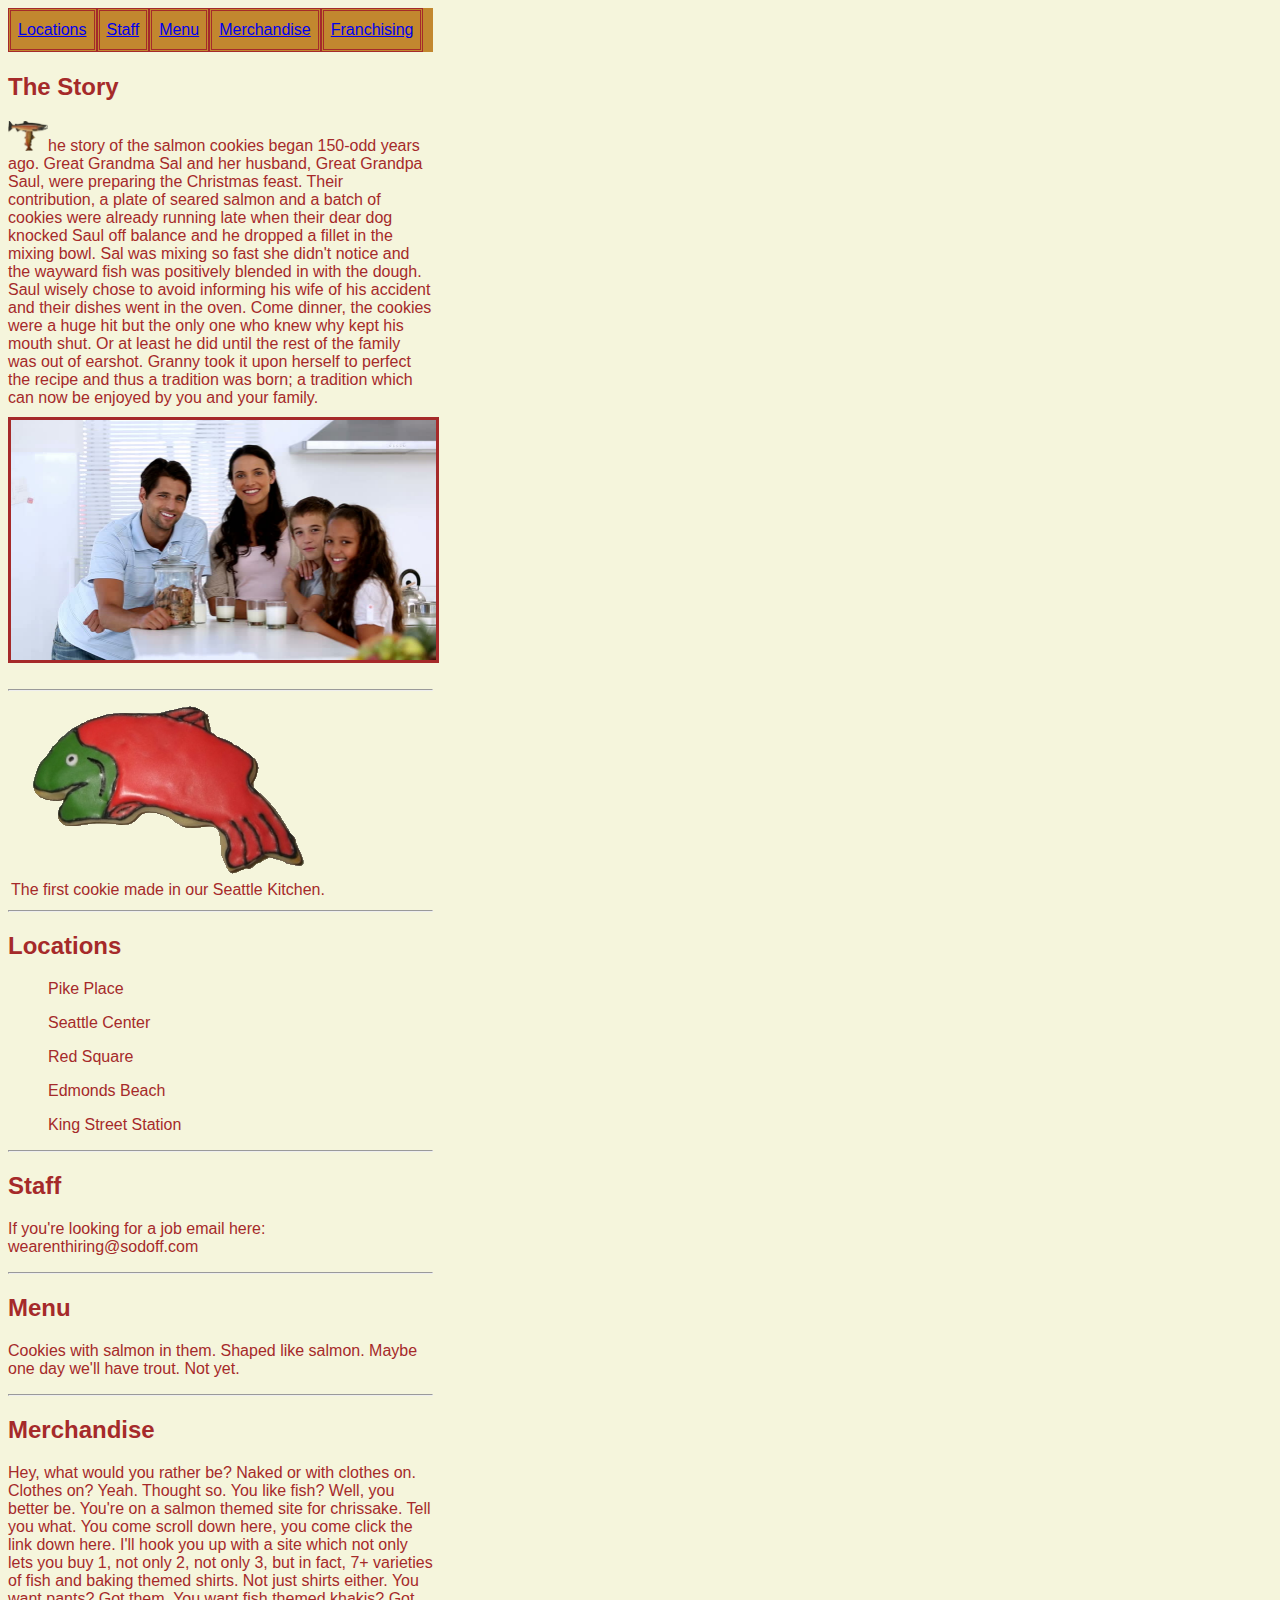
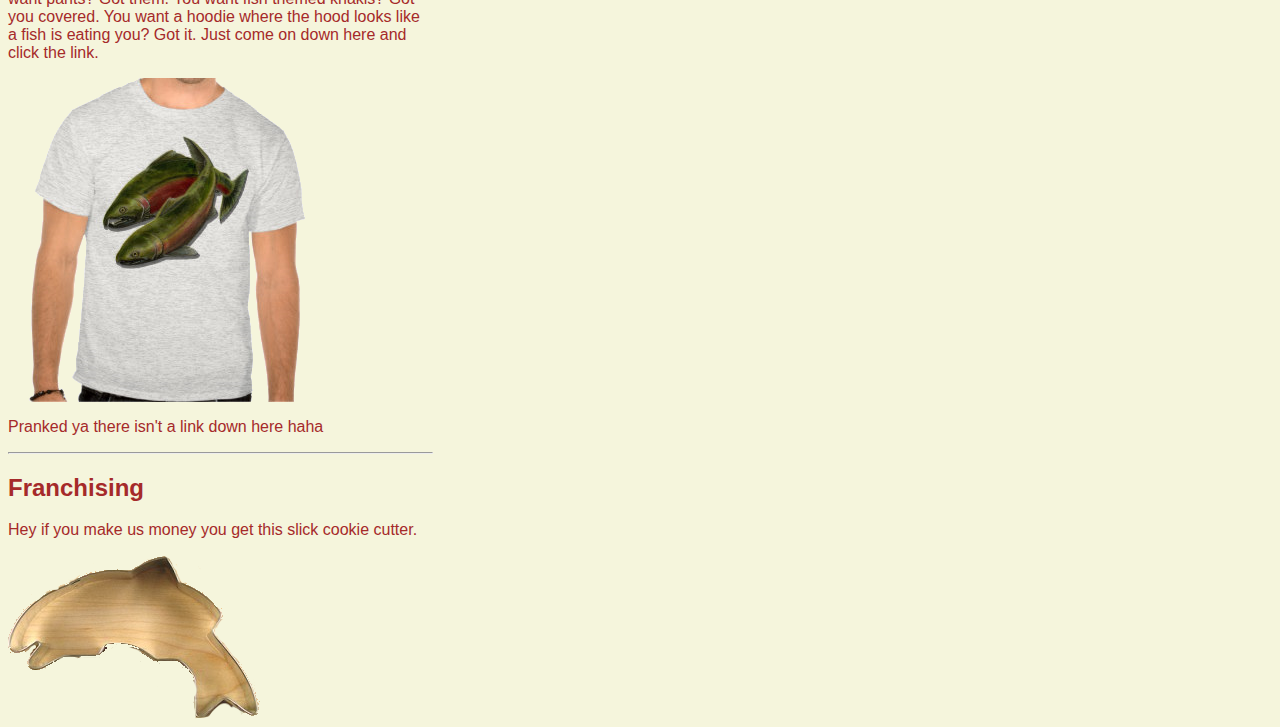
<file: index.html>
<link href="css/index.css" rel="stylesheet">
<head><title>Sal's Scrumptious Salmon Snickerdoodles</title></head><body>
    <div id='topnav'class='navbar'>
    <a class='active' href='#locations'>Locations</a>
    <a href='#staff'>Staff</a>
    <a href='#menu'>Menu</a>
    <a href='#merchandise'>Merchandise</a>
    <a href='#franchising'>Franchising</a>
    </div>
    <h1></h1>
    <h2>The Story</h2>
    
    <p1><img src='images/fishT.png' id='fisht' width='40px' height='30px'>he story of the salmon cookies began 150-odd years ago. Great Grandma Sal and her husband, Great Grandpa Saul, were preparing the Christmas feast. Their contribution, a plate of seared salmon and a batch of cookies were already running late when their dear dog knocked Saul off balance and he dropped a fillet in the mixing bowl. Sal was mixing so fast she didn't notice and the wayward fish was positively blended in with the dough. Saul wisely chose to avoid informing his wife of his accident and their dishes went in the oven. Come dinner, the cookies were a huge hit but the only one who knew why kept his mouth shut. Or at least he did until the rest of the family was out of earshot. Granny took it upon herself to perfect the recipe and thus a tradition was born; a tradition which can now be enjoyed by you and your family.</p1>
    <div class='imagediv'><img src='images/family.jpg' id='family'></div>
    <br>
    <hr>
    <table><tr><th><img src='images/frosted-cookie.png'></th></tr>
    <tr><td>The first cookie made in our Seattle Kitchen.</td></tr></table>
<hr>
<h2 id='locations'>Locations</h2>
<li id='locationlist' class='list'><ul>Pike Place</ul><ul>Seattle Center</ul><ul>Red Square</ul><ul>Edmonds Beach</ul><ul>King Street Station</ul></li>
<hr>
<h2 id='staff'>Staff</h2>
<p>If you're looking for a job email here: wearenthiring@sodoff.com</p>
<hr>
<h2 id='menu'>Menu</h2>
<p>Cookies with salmon in them. Shaped like salmon. Maybe one day we'll have trout. Not yet.</p>
<hr>
<h2 id='merchandise'>Merchandise</h2>
<p>Hey, what would you rather be? Naked or with clothes on. Clothes on? Yeah. Thought so. You like fish? Well, you better be. You're on a salmon themed site for chrissake. Tell you what. You come scroll down here, you come click the link down here. I'll hook you up with a site which not only lets you buy 1, not only 2, not only 3, but in fact, 7+ varieties of fish and baking themed shirts. Not just shirts either. You want pants? Got them. You want fish themed khakis? Got you covered. You want a hoodie where the hood looks like a fish is eating you? Got it. Just come on down here and click the link.</p>
<img src='images/shirt.png'>
<p>Pranked ya there isn't a link down here haha</p>
<hr>
<h2 id='franchising'>Franchising</h2>
<p>Hey if you make us money you get this slick cookie cutter.</p>
<img src='images/cutter.png'>
</body>
</file>
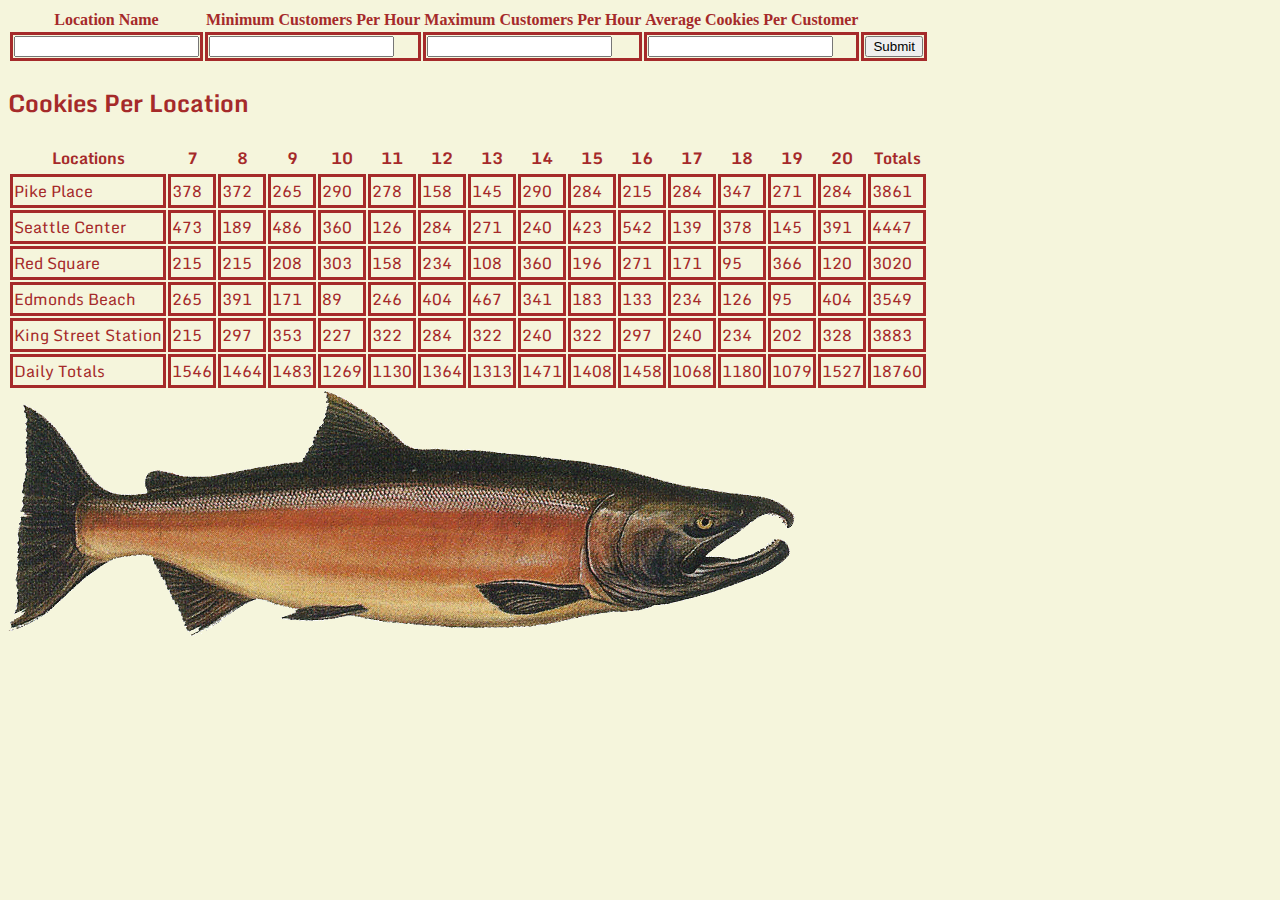
<file: sales.html>
<html></html>
<head>
<link href="https://fonts.googleapis.com/css?family=Monda" rel="stylesheet">
<link href="css/data.css" rel="stylesheet">
<title>Data Management</title>
</head>
<body>
<table id='input'><tr><th>Location Name</th><th>Minimum Customers Per Hour</th><th>Maximum Customers Per Hour</th><th>Average Cookies Per Customer</th></tr><tr><td><input type='text'id='newLocation'></td><td><input type='text' id='newMinCust'></td><td><input type='text' id='newMaxCust'></td><td><input type='text' id='newAvgCook'></td><td><input type='submit' id='submitButton'></td></tr></table>
<h2>Cookies Per Location</h2>
<table id='sales'></table>
</body>
<script src="js/scripts.js" type="text/javascript"></script>
<img src="images/salmon.png" id='fishpicture' alt="The branch mascot, Sam the salmon" title="The branch mascot, Sam the salmon"/>
</file>
<file: css/index.css>
body{
    background-color: beige;
    color:brown;
    font-family: 'Monda', sans-serif;
    width:425px;
}
head{
    font-size:16px
}
p{
    width:425px;
}
.imagediv{
    float:middle;
}
#family{
    border-style:solid;
    width:425px;
    height:240px;
    margin-top:10px;
}
#locationlist{
    list-style-type: none;
}
.navbar{
    list-style-type: none;
    margin: 0;
    padding: 0;
    background-color: #c2872f;
    overflow:hidden;
    color:black;
}
.navbar a {
    border:brown;
    border-style:double;
    float: left;
    text-align:center;
    padding:10px 7px;
}
</file>
<file: css/data.css>
body{
    background-color: beige;
    color:brown;
}
h2{
font-family: 'Monda', sans-serif;
}
#sales{
font-family: 'Monda', sans-serif;
}
ul{
    font-size:10px;
}
td
{
    border-style:solid;
}
#fishpicture{
margin:auto;
}
</file>
